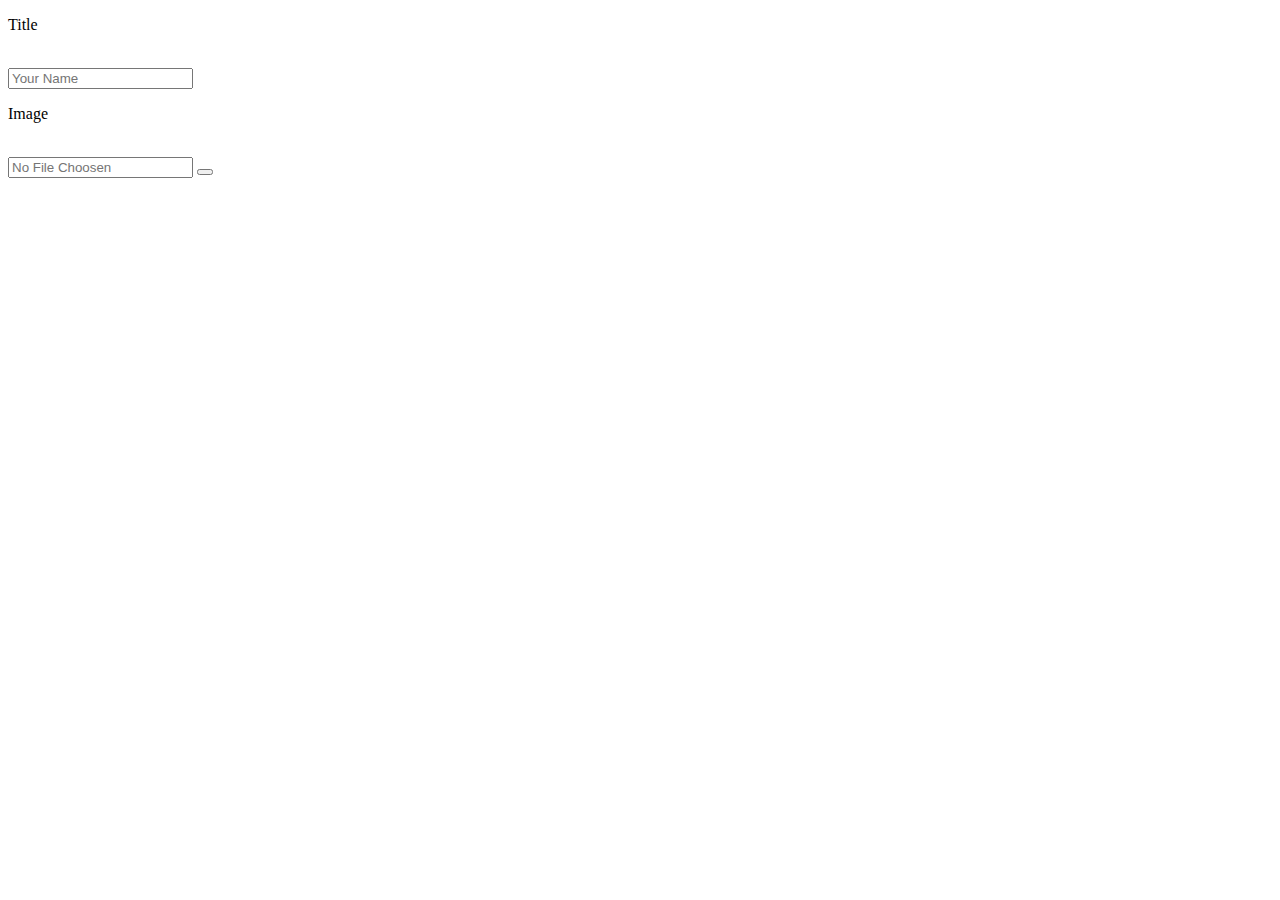
<file: form.html>
<!DOCTYPE html>
<html>
    <head>

    </head>
    <body>
        <div>
            <form name="addnew" action="addnew.php" method="post">
                <p>Title</p><br>
                <input type="text" name="Title" placeholder="Your Name" required="">
                <p>Image</p><br>
                <input type="url" name="Image" placeholder="No File Choosen" required="">
                <button type="submit "
            </form>
        </div>
    </body>
</html>
</file>
